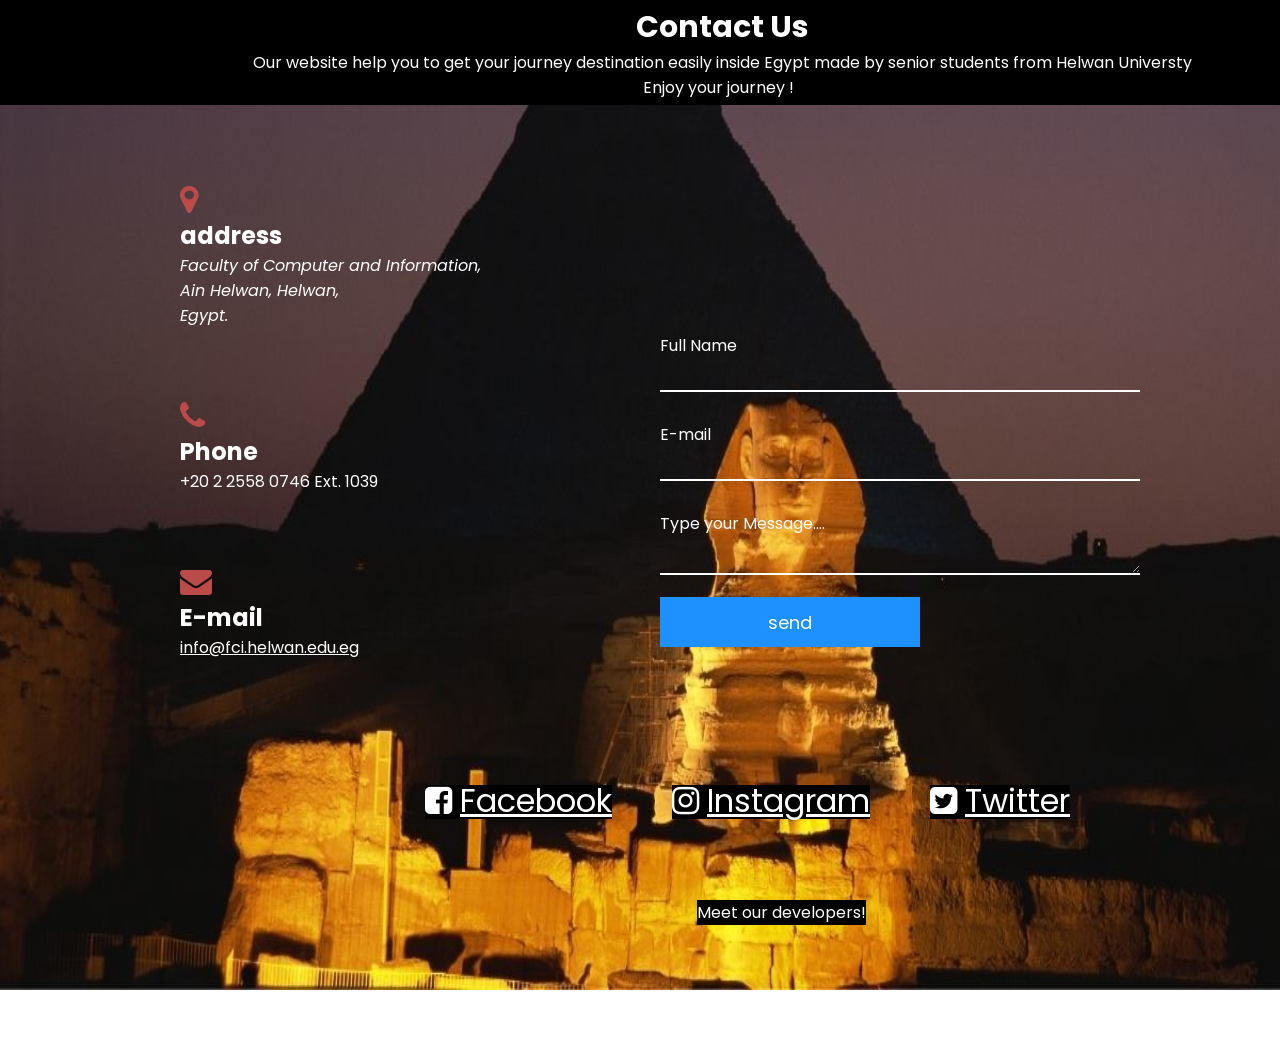
<file: index.html>
<!DOCTYPE html>
<html lang="en">
<head>
    <meta charset="UTF-8">
    <meta name="viewport" content="width=device-width, initial-scale=1.0">
    <title>Document</title>
    <link href="https://fonts.googleapis.com/css2?family=Poppins&family=Roboto+Slab&display=swap" rel="stylesheet">
    <link rel="stylesheet" href="Contact.css">
    <link rel="stylesheet" href="https://stackpath.bootstrapcdn.com/font-awesome/4.7.0/css/font-awesome.min.css" integrity="sha384-wvfXpqpZZVQGK6TAh5PVlGOfQNHSoD2xbE+QkPxCAFlNEevoEH3Sl0sibVcOQVnN" crossorigin="anonymous"><link rel="stylesheet" href="https://stackpath.bootstrapcdn.com/font-awesome/4.7.0/css/font-awesome.min.css" integrity="sha384-wvfXpqpZZVQGK6TAh5PVlGOfQNHSoD2xbE+QkPxCAFlNEevoEH3Sl0sibVcOQVnN" crossorigin="anonymous">
</head>
<body style="background-image=url("https://th.bing.com/th/id/OIP._7IRlZSjdbVQWHso3ip3zAHaHq?pid=ImgDet&rs=1"">
    <div class="container">
        <header>
            <a href="https://it-team-project.github.io/search/"> <h2> PHAROH</h2></a>
          <div>
            <h1>Contact Us</h1>
            <p>  Our website help you to get your journey destination easily inside Egypt made by senior students from Helwan Universty<br>
              Enjoy your journey ! &nbsp <link href="https://emoji-css.afeld.me/emoji.css" rel="stylesheet">
              <i class="em em-flag-eg" aria-role="presentation" aria-label="Egypt Flag" aria-hidden="true"></i></p>
            </div>
        </header>
        <div class="content">
            <div class="content-form">
                <section>
                    <i class="fa fa-map-marker fa-2x" aria-hidden="true"></i>
                    <h2>address</h2>
                    <address>
                      Faculty of Computer and Information,<br>
                   Ain Helwan, Helwan,<br>
                    Egypt.

                    </address>
                </section>

                <section>
                    <i class="fa fa-phone fa-2x" aria-hidden="true"></i>
                    <h2>Phone</h2>
                    <p>+20 2 2558 0746 Ext. 1039</p>
                </section>

                <section id="email">
                    <i class="fa fa-envelope fa-2x" aria-hidden="true"></i>
                    <h2>E-mail</h2>
                    <a href="info@fci.helwan.edu.eg"> info@fci.helwan.edu.eg</a>
                </section>
            </div>
        </div>

      <form action="https://formspree.io/f/xayvlboa" method="POST">

        <div class="form">

            <div class="right">
              <div class="contact-form">
                  <input type="text" required>
                  <span>Full Name</span>
              </div>

              <div class="contact-form">
                  <input type="E-mail" required>
                  <span>E-mail</span>
              </div>
              <div class="contact-form">
                  <textarea name="text" required>

                  </textarea>
                  <span> Type your Message....</span>
              </div>

              <div class="contact-form">
                  <input type="submit" name="submit" onclick="formsubmit()" value="send">
              </div>
              </div>
            </div>
          </div>
    </form>
        <div class="media">
            <li><i class="fa fa-facebook-square fa-2x" aria-hidden="true"> <a href="https://www.facebook.com/%D9%83%D9%84%D9%8A%D8%A9-%D8%AD%D8%A7%D8%B3%D8%A8%D8%A7%D8%AA-%D9%88%D9%85%D8%B9%D9%84%D9%88%D9%85%D8%A7%D8%AA-%D8%AC%D8%A7%D9%85%D8%B9%D8%A9-%D8%AD%D9%84%D9%88%D8%A7%D9%86-565751456833110/">Facebook</a></i></li>
            <li><i class="fa fa-instagram fa-2x" aria-hidden="true"> <a href="https://www.facebook.com/%D9%83%D9%84%D9%8A%D8%A9-%D8%AD%D8%A7%D8%B3%D8%A8%D8%A7%D8%AA-%D9%88%D9%85%D8%B9%D9%84%D9%88%D9%85%D8%A7%D8%AA-%D8%AC%D8%A7%D9%85%D8%B9%D8%A9-%D8%AD%D9%84%D9%88%D8%A7%D9%86-565751456833110/">Instagram</a></i></li>
            <li><i class="fa fa-twitter-square fa-2x" aria-hidden="true"> <a href="https://www.facebook.com/%D9%83%D9%84%D9%8A%D8%A9-%D8%AD%D8%A7%D8%B3%D8%A8%D8%A7%D8%AA-%D9%88%D9%85%D8%B9%D9%84%D9%88%D9%85%D8%A7%D8%AA-%D8%AC%D8%A7%D9%85%D8%B9%D8%A9-%D8%AD%D9%84%D9%88%D8%A7%D9%86-565751456833110/">Twitter</a></i></li>

        </div><br><br>
        <p id="info"> Meet our developers! </p>

        <script>

        function formsubmit(){
          alert("Your Feedback send on our mail thank you!");
        }
        </script>






</body>
</html>
</file>
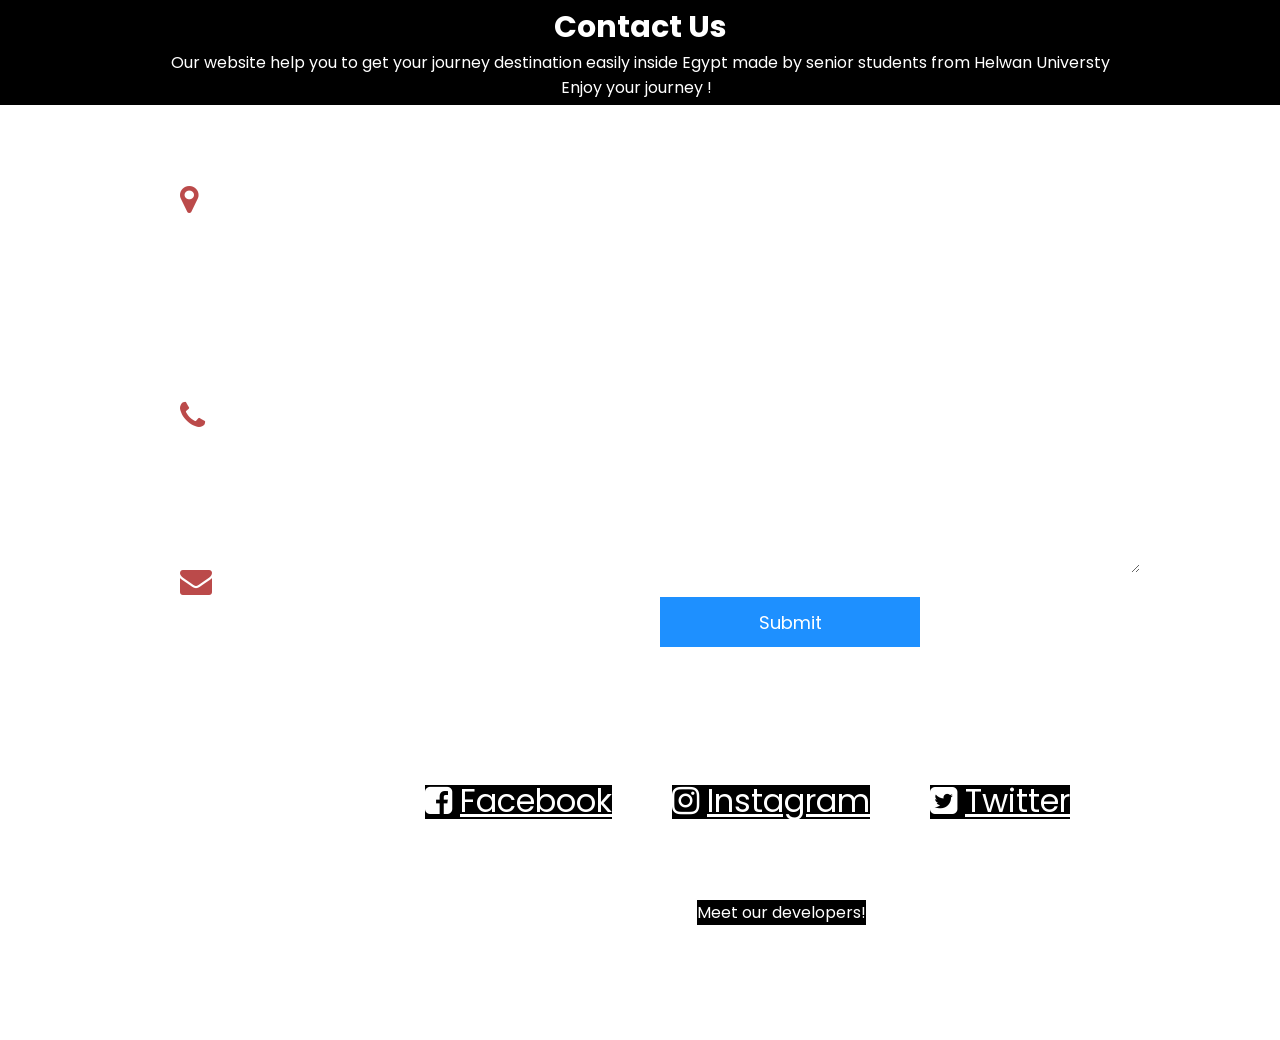
<file: Contact.html>
<!DOCTYPE html>
<html lang="en">
<head>
    <meta charset="UTF-8">
    <meta name="viewport" content="width=device-width, initial-scale=1.0">
    <title>Document</title>
    <link href="https://fonts.googleapis.com/css2?family=Poppins&family=Roboto+Slab&display=swap" rel="stylesheet">
    <link rel="stylesheet" href="Contact.css">
    <link rel="stylesheet" href="https://stackpath.bootstrapcdn.com/font-awesome/4.7.0/css/font-awesome.min.css" integrity="sha384-wvfXpqpZZVQGK6TAh5PVlGOfQNHSoD2xbE+QkPxCAFlNEevoEH3Sl0sibVcOQVnN" crossorigin="anonymous"><link rel="stylesheet" href="https://stackpath.bootstrapcdn.com/font-awesome/4.7.0/css/font-awesome.min.css" integrity="sha384-wvfXpqpZZVQGK6TAh5PVlGOfQNHSoD2xbE+QkPxCAFlNEevoEH3Sl0sibVcOQVnN" crossorigin="anonymous">
</head>
<body style="background-image: url(https://th.bing.com/th/id/R.8b6fd8e17170ef0bf27e3345845bfee6?rik=ObzsA7k3%2bOV3dA&riu=http%3a%2f%2fwallpapercave.com%2fwp%2fEy59yNv.jpg&ehk=OJCoZadqArKLq0dOlwVJU%2bNGLksKd7jdEGm2gwLVig0%3d&risl=&pid=ImgRaw&r=0)">
    <div class="container">
        <header>
          <h2> PHAROH</h2>
          <div>
            <h1>Contact Us</h1>
            <p>  Our website help you to get your journey destination easily inside Egypt made by senior students from Helwan Universty<br>
              Enjoy your journey ! &nbsp <link href="https://emoji-css.afeld.me/emoji.css" rel="stylesheet">
              <i class="em em-flag-eg" aria-role="presentation" aria-label="Egypt Flag" aria-hidden="true"></i></p>
            </div>
        </header>
        <div class="content">
            <div class="content-form">
                <section>
                    <i class="fa fa-map-marker fa-2x" aria-hidden="true"></i>
                    <h2>address</h2>
                    <address>
                      Faculty of Computer and Information,<br>
                   Ain Helwan, Helwan,<br>
                    Egypt.

                    </address>
                </section>

                <section>
                    <i class="fa fa-phone fa-2x" aria-hidden="true"></i>
                    <h2>Phone</h2>
                    <p>+20 2 2558 0746 Ext. 1039</p>
                </section>

                <section id="email">
                    <i class="fa fa-envelope fa-2x" aria-hidden="true"></i>
                    <h2>E-mail</h2>
                    <a href="info@fci.helwan.edu.eg"> info@fci.helwan.edu.eg</a>
                </section>
            </div>
        </div>

      <form action="https://formsubmit.co/2be3b7aef8a7696c0151516cd9393256" method="POST">

        <div class="form">

            <div class="right">
              <div class="contact-form">
                  <input type="text" required>
                  <span>Full Name</span>
              </div>

              <div class="contact-form">
                  <input type="E-mail" required>
                  <span>E-mail</span>
              </div>
              <div class="contact-form">
                  <textarea name="text" required>

                  </textarea>
                  <span> Type your Message....</span>
              </div>

              <div class="contact-form">
                  <input type="submit" name="submit" onclick="formsubmit()">
              </div>
              </div>
            </div>
          </div>
    </form>
        <div class="media">
            <li><i class="fa fa-facebook-square fa-2x" aria-hidden="true"> <a href="https://www.facebook.com/%D9%83%D9%84%D9%8A%D8%A9-%D8%AD%D8%A7%D8%B3%D8%A8%D8%A7%D8%AA-%D9%88%D9%85%D8%B9%D9%84%D9%88%D9%85%D8%A7%D8%AA-%D8%AC%D8%A7%D9%85%D8%B9%D8%A9-%D8%AD%D9%84%D9%88%D8%A7%D9%86-565751456833110/">Facebook</a></i></li>
            <li><i class="fa fa-instagram fa-2x" aria-hidden="true"> <a href="https://www.facebook.com/%D9%83%D9%84%D9%8A%D8%A9-%D8%AD%D8%A7%D8%B3%D8%A8%D8%A7%D8%AA-%D9%88%D9%85%D8%B9%D9%84%D9%88%D9%85%D8%A7%D8%AA-%D8%AC%D8%A7%D9%85%D8%B9%D8%A9-%D8%AD%D9%84%D9%88%D8%A7%D9%86-565751456833110/">Instagram</a></i></li>
            <li><i class="fa fa-twitter-square fa-2x" aria-hidden="true"> <a href="https://www.facebook.com/%D9%83%D9%84%D9%8A%D8%A9-%D8%AD%D8%A7%D8%B3%D8%A8%D8%A7%D8%AA-%D9%88%D9%85%D8%B9%D9%84%D9%88%D9%85%D8%A7%D8%AA-%D8%AC%D8%A7%D9%85%D8%B9%D8%A9-%D8%AD%D9%84%D9%88%D8%A7%D9%86-565751456833110/">Twitter</a></i></li>

        </div><br><br>
        <p id="info"> Meet our developers! </p>

        <script>

        function formsubmit(){
          alert("Your Feedback send on our mail thank you!");
        }
        </script>






</body>
</html>
</file>
<file: Contact.css>
*{
    padding: 0;
    margin: 0;
    color: white;
    box-sizing: border-box;
    font-family: 'Poppins', sans-serif;
    border: none;
    scroll-behavior: smooth;


}
#info{
  position: absolute;
  bottom: -5%;
  right: 30%;
  background-color:black;
  margin: 20px 30px;
  transition:5s;
  transition-delay:0.2s;
  transition-property:margin;
  cursor:pointer;


}
#info:hover{
  margin:30px 40px;
}



body{
    background-image: url("images-project/contact.jpg");
    width: 100%;
    height: 100vh;
    background-size: 100% 110vh;
    position: relative;
    background-repeat: no-repeat;
}
header{
    position: absolute;
    text-align: center;
    width: 100%;
    background-color: black;
    border: 5px solid black;
    display: flex;
    justify-content:space-around;
    overflow: hidden;


}
header h1{
    font-size: 30px;

}
header::first-letter{
  font-family: cursive;
}
header h2{
  color:#BB4A4A;
  font-weight: 900;
  font-size: 2em;
  position: absolute;
  bottom: 1em;
  left: 1.5em;
  font-weight:bolder;
  text-transform: uppercase;
  font-family: sans-serif;

}


.content{
    display: flex;
    min-height: 110vh;
}
.content section{
    margin-top: 8vh;
    margin-left: 20vh;
}
.content-form{
    margin-top: 7rem;
}
section i{

    color: #BB4A4A;
    text-align: center;
}
.form{
    display: flex;
    position: absolute;
    top: 0;
    left: 0;
    margin-left: 50%;
    justify-content: center;
    align-items: center;
    min-height: 110vh;
}

.form .contact-form input{
    width: 30rem;
    background-color: transparent;
    border: 0px;
    border: transparent;
    margin: 20px;
    padding: 10px;
    font-size: 18px;
    border-bottom: 2px solid #fff;
}
.form .contact-form input ~ span{
    position: absolute;
    left: 20px;
    transition: 0.9s ease-in-out;
    margin-top: 10px;
}
.form .contact-form input:focus ~span{
    transform: translateY(-20px);
    pointer-events: none;
}
.form .contact-form textarea{
    width: 30rem;
    border: 0px;
    background-color: transparent;
    margin: 20px;
    font-size: 17px;
    border-bottom: 2px solid white;
}
.form .contact-form textarea ~ span
{
    position: absolute;
    left: 20px;
    margin-top: 10px;
    transition: 0.9s ease-in-out;
}
.form .contact-form textarea:focus ~span{
    transform: translateY(-20px);
    pointer-events: none;
}
.form .contact-form input[type=submit]{
    background-color: dodgerblue;
    border: 2px solid dodgerblue;
    font-size: 18px;
    width: 50%;
    height: 50px;
    margin-top: -5px;
}
.form .contact-form input[type=submit]:hover{
    background-color: transparent;
    color: dodgerblue;
}
.media{
    position: absolute;
    top: 85vh;
    right: 20vh;
    display: flex;
    list-style: none;
}
.media li{
    margin: 20px 30px;
    background-color: black;

}
@media screen and (max-width: 900px) and (max-height:1200px){
    body{
        background-repeat: repeat-y;
        overflow:auto;
        background-size: 100% 110vh;

    }
    header{
        position: absolute;
        left: 0;
        top: 0;
        width: 100%;
    }

    .form{
        position: absolute;
        top: 100vh;
        margin-left: 10%;
    }
    .content-form{
  
    margin-left: 10vh;
    position: absolute;
    bottom: 3.5%;
    }
    .content section{
        margin-top: 0vh;
        margin-left: 0vh;
    }
    .media{

        position:relative;
        display:flow-root;
       right:10px;


    }
    .media li{
        margin: 20px 30px;
        background-color: black;}
        section i{

        }




}
@media screen and (max-width: 1300px){
  header h2{
    visibility: hidden;
  }
}
</file>
